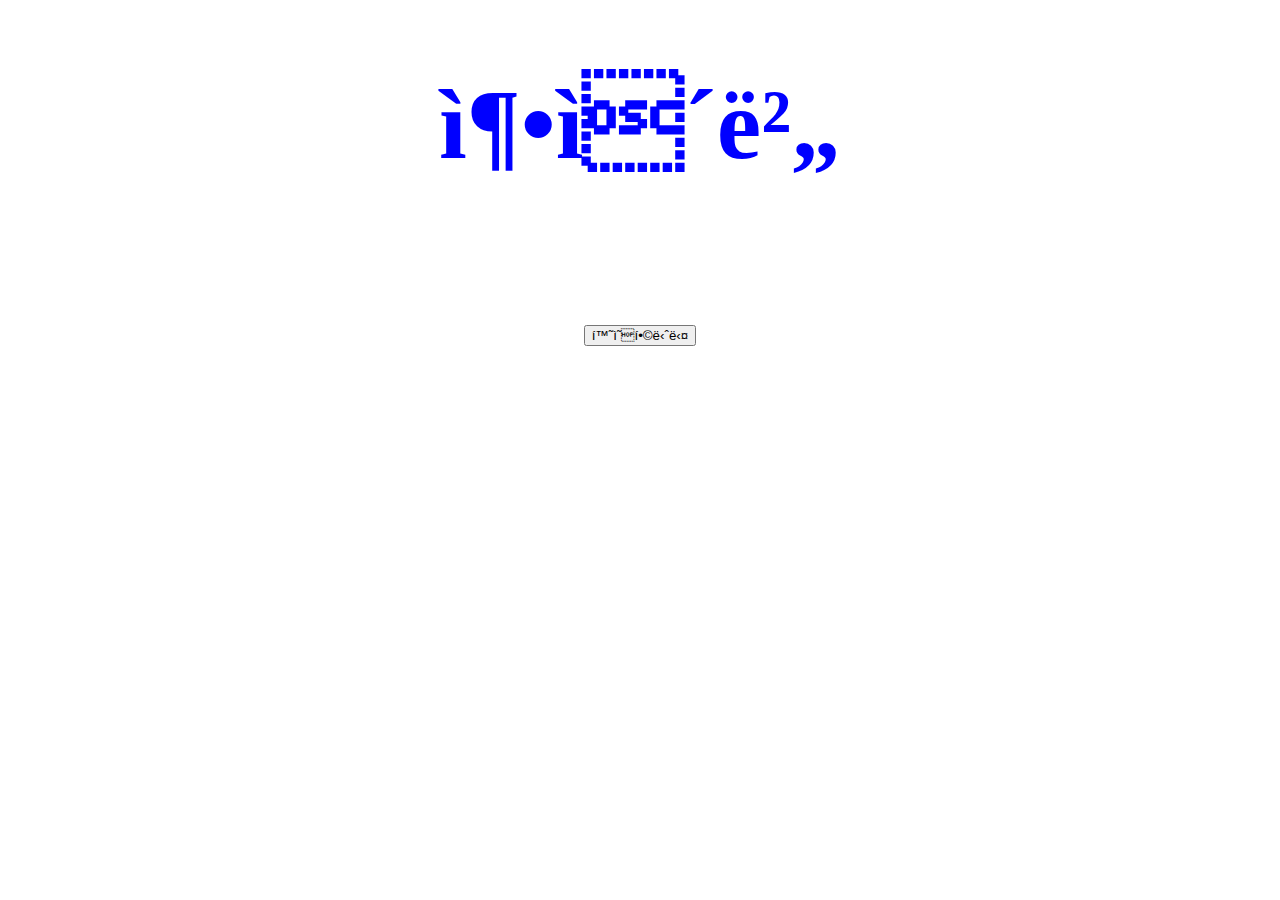
<file: index.html>
<!DOCTYPE html>
<html>
<head>
    <title>축이버</title>
    <meta charset="utf-g">
    <link rel="stylesheet" href="style.css">
<script>
    function a() {
        alert("환영합니다.")
        location.href='main.html'
    }
    </script>
</head>
<body>
<h1>축이버</a></h1>
<h1><button onclick="a()">환영합니다</button></h1>
</body>
</html>
</file>
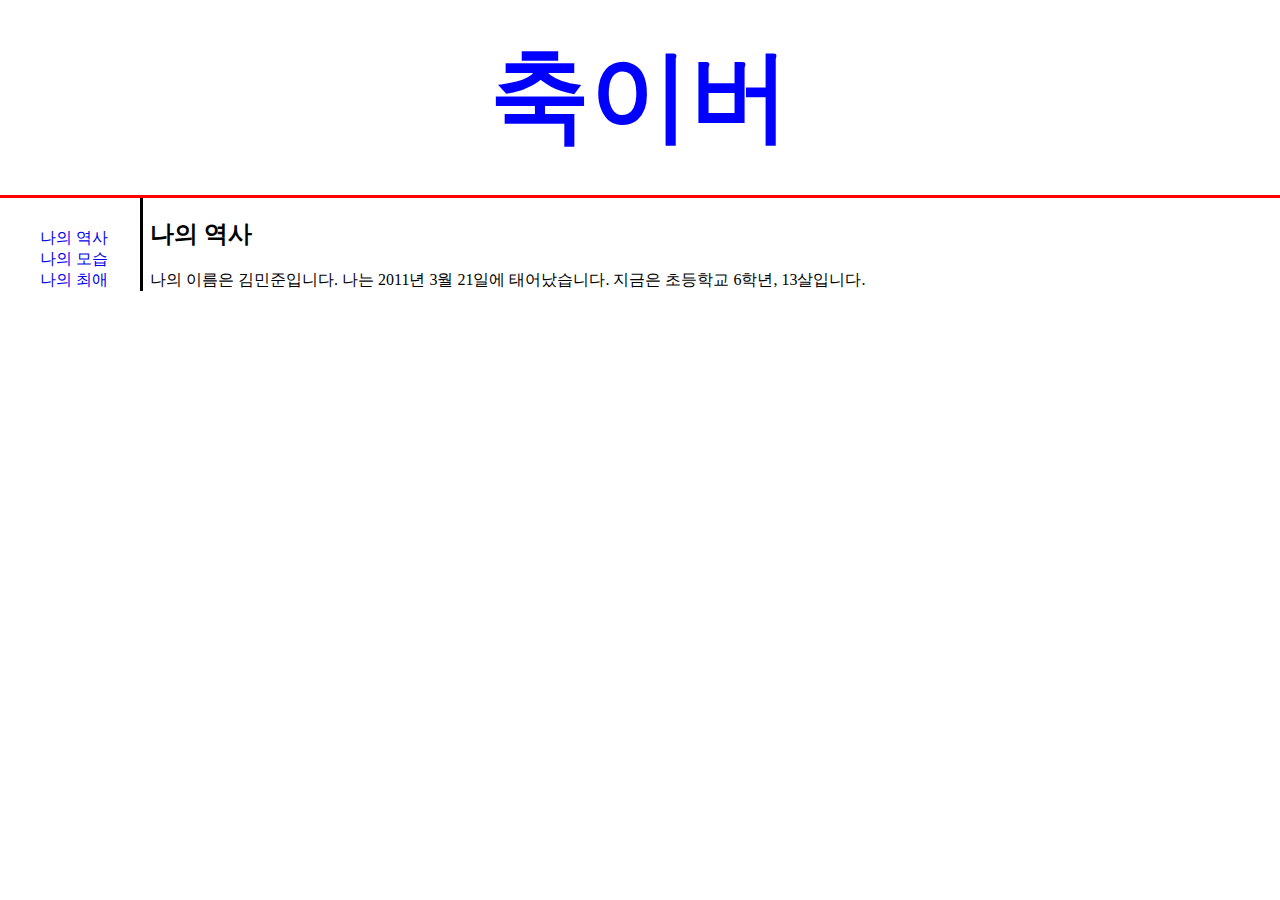
<file: 1.html>
<!DOCTYPE html>
<html>
<head>
    <title>축이버</title>
    <meta charset="utf-8">
    <style>
        h1{
            color:blue;
            text-align: center;
            font-size: 100px;
            border-bottom: 3px red solid;
            padding-bottom: 30px;
            margin-top: 30px;
            margin-bottom: 0;
        }
        a{
           text-decoration:none;
        }
        ul{
           border-right: 3px black solid;
           width: 100px;
           margin-top:0;
           padding-top: 30px;
        }
       #grid{
        display:grid;
        grid-template-columns: 150px 1fr;
       }
       body{
        margin: 0;
       }
       li{
        list-style-type: none;
       }
    </style>
</head>
<body>
<h1>축이버</h1>
<div id="grid">
    <ul>
        <li><a href="1.html">나의 역사</a></li>
        <li><a href="2.html">나의 모습</a></li>
        <li><a href="3.html">나의 최애</a></li>
    </ul>
    <div>
        <h2>나의 역사</h2>
        <p>나의 이름은 김민준입니다. 나는 2011년 3월 21일에 태어났습니다. 지금은 초등학교 6학년, 13살입니다.</p>
    </div>
</div>
</body>
</html>
</file>
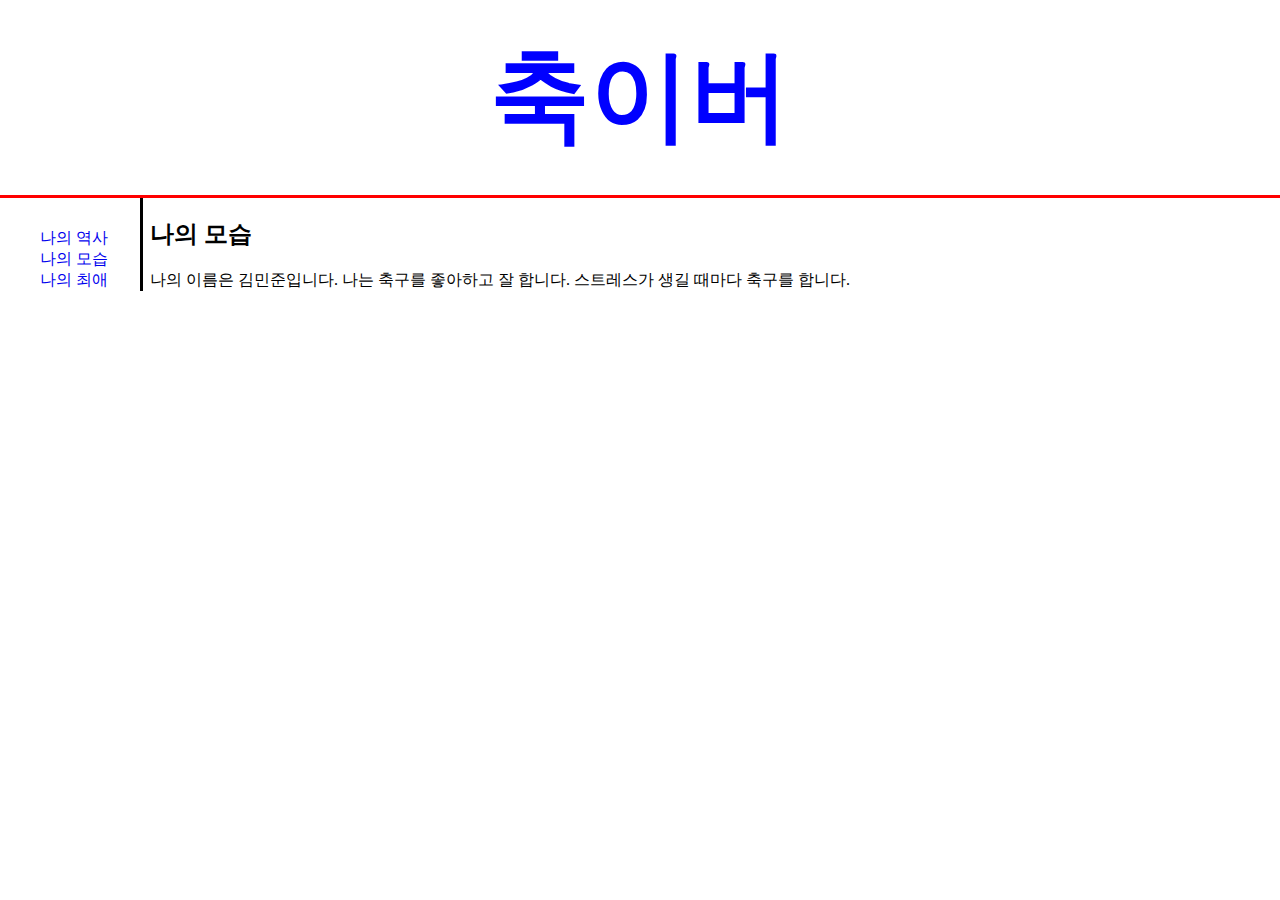
<file: 2.html>
<!DOCTYPE html>
<html>
<head>
    <title>축이버</title>
    <meta charset="utf-8">
    <style>
        h1{
            color:blue;
            text-align: center;
            font-size: 100px;
            border-bottom: 3px red solid;
            padding-bottom: 30px;
            margin-top: 30px;
            margin-bottom: 0;
        }
        a{
           text-decoration:none;
        }
        ul{
           border-right: 3px black solid;
           width: 100px;
           margin-top:0;
           padding-top: 30px;
        }
       #grid{
        display:grid;
        grid-template-columns: 150px 1fr;
       }
       body{
        margin: 0;
       }
       li{
        list-style-type: none;
       }
    </style>
</head>
<body>
<h1>축이버</h1>
<div id="grid">
    <ul>
        <li><a href="1.html">나의 역사</a></li>
        <li><a href="2.html">나의 모습</a></li>
        <li><a href="3.html">나의 최애</a></li>
    </ul>
    <div>
        <h2>나의 모습</h2>
        <p>나의 이름은 김민준입니다. 나는 축구를 좋아하고 잘 합니다.  스트레스가 생길 때마다 축구를 합니다.</p>
    </div>
</div>
</body>
</html>
</file>
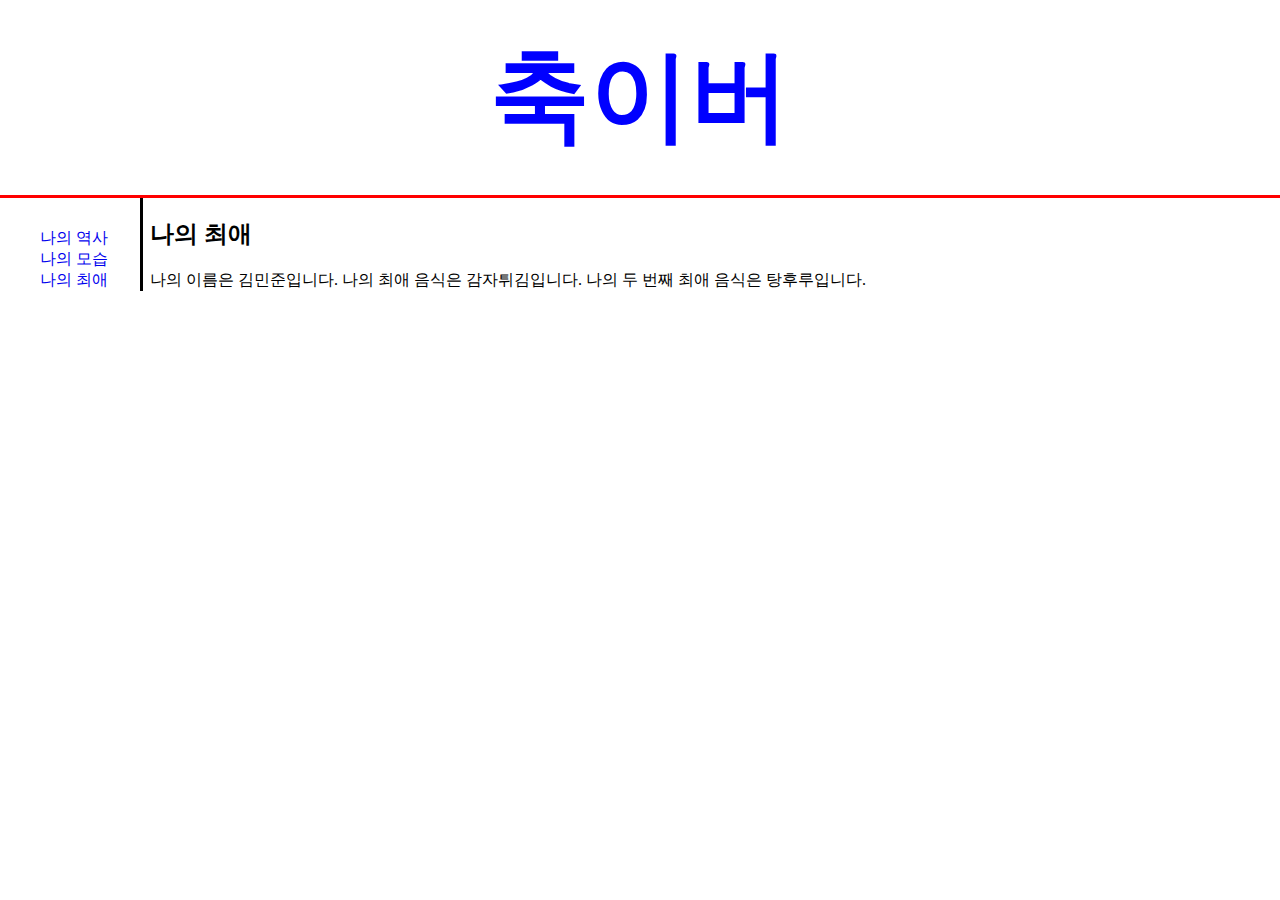
<file: 3.html>
<!DOCTYPE html>
<html>
<head>
    <title>축이버</title>
    <meta charset="utf-8">
    <style>
        h1{
            color:blue;
            text-align: center;
            font-size: 100px;
            border-bottom: 3px red solid;
            padding-bottom: 30px;
            margin-top: 30px;
            margin-bottom: 0;
        }
        a{
           text-decoration:none;
        }
        ul{
           border-right: 3px black solid;
           width: 100px;
           margin-top:0;
           padding-top: 30px;
        }
       #grid{
        display:grid;
        grid-template-columns: 150px 1fr;
       }
       body{
        margin: 0;
       }
       li{
        list-style-type: none;
       }
    </style>
</head>
<body>
<h1>축이버</h1>
<div id="grid">
    <ul>
        <li><a href="1.html">나의 역사</a></li>
        <li><a href="2.html">나의 모습</a></li>
        <li><a href="3.html">나의 최애</a></li>
    </ul>
    <div>
        <h2>나의 최애</h2>
        <p>나의 이름은 김민준입니다. 나의 최애 음식은 감자튀김입니다. 나의 두 번째 최애 음식은 탕후루입니다.</p>
    </div>
</div>
</body>
</file>
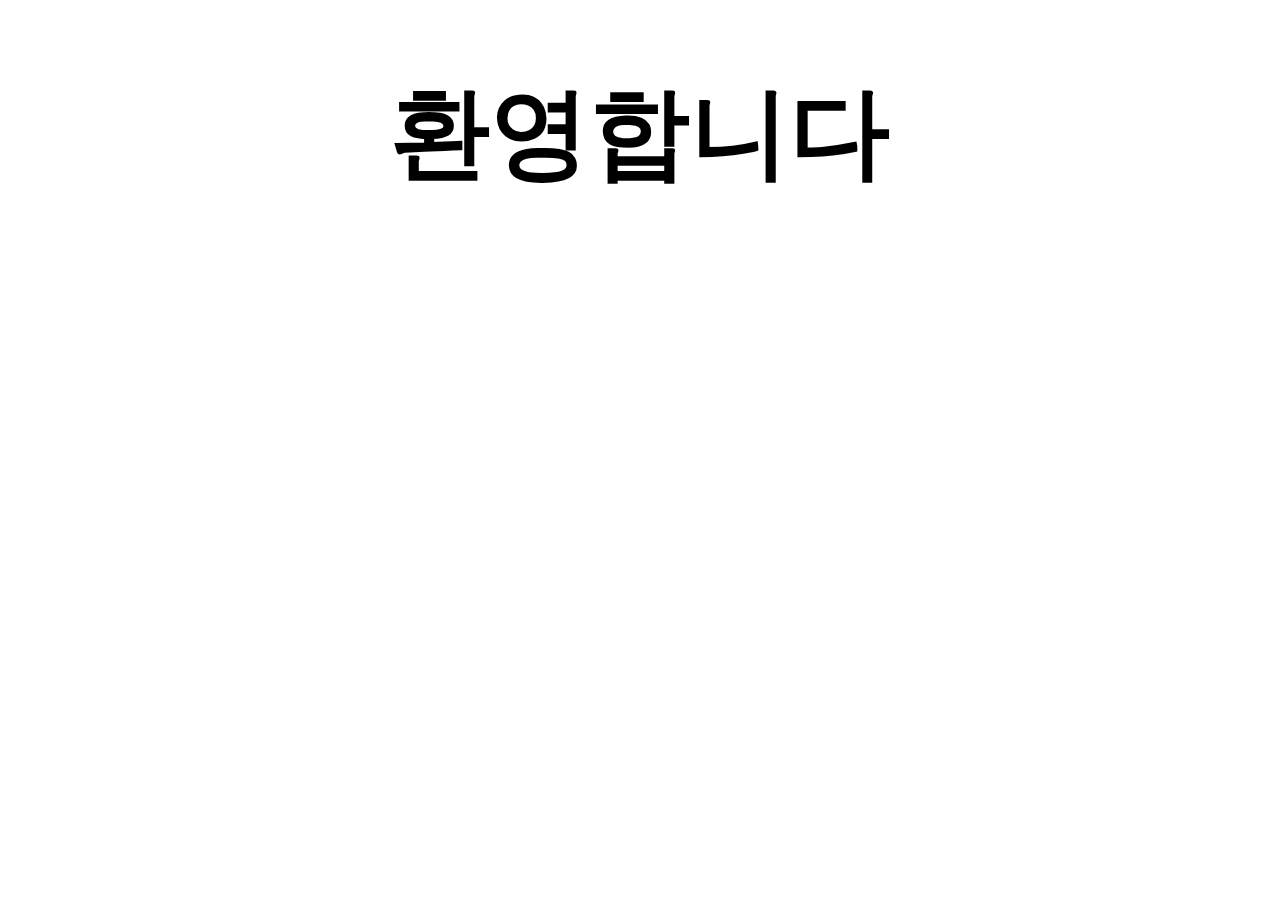
<file: hover.html>
<!DOCTYPE html>
<html lang="en">
<head>
    <meta charset="UTF-8">
    <meta http-equiv="X-UA-Compatible" content="IE=edge">
    <meta name="viewport" content="width=device-width, initial-scale=1.0">
    <title>Document</title>
    <link rel="stylesheet" href="style.css">
</head>
<body>
    <h1>
        <a href="#">환영합니다</a>
    </h1>
</body>
</html>
</file>
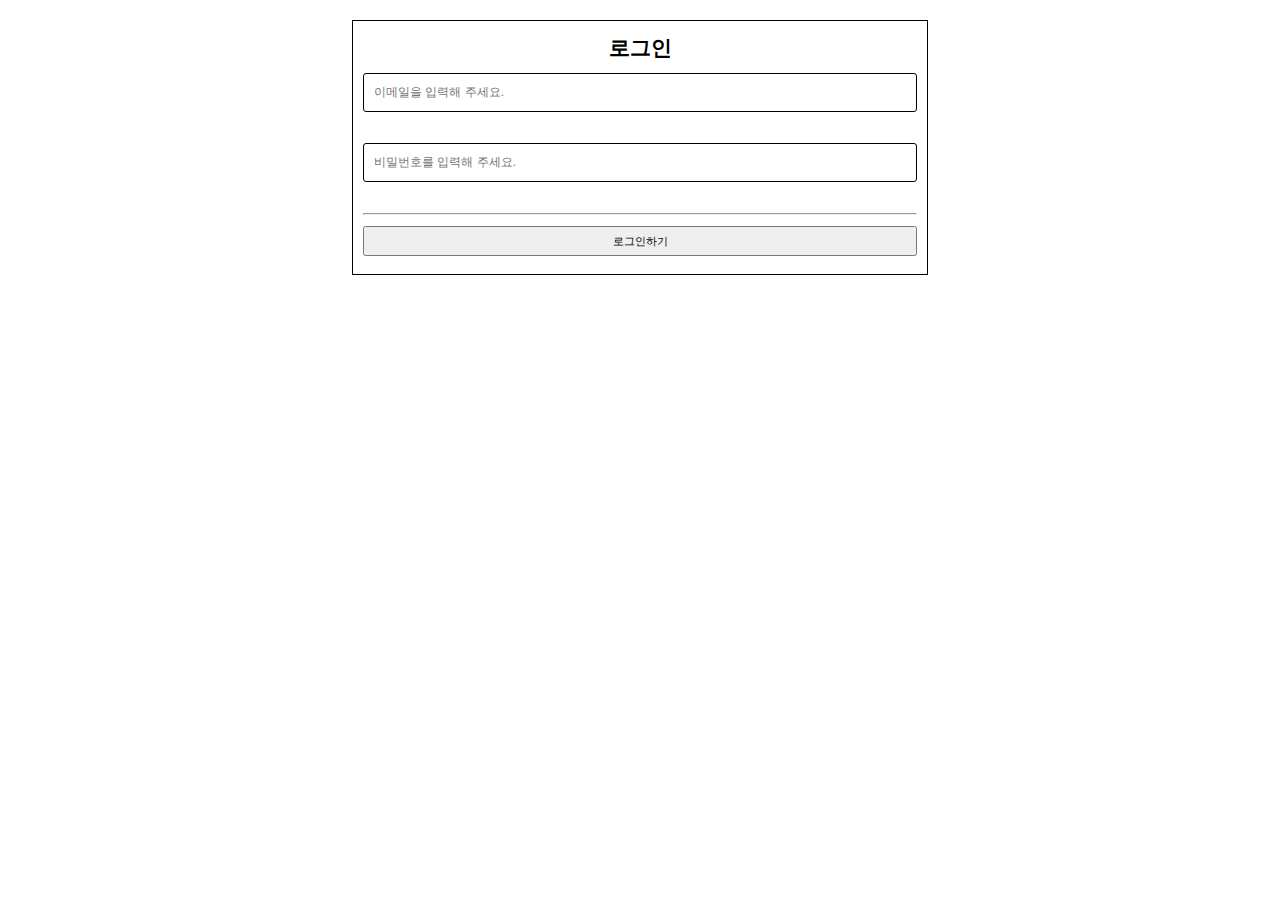
<file: login.html>
<!DOCTYPE html>
<html lang="ko">
<head>
    <meta charset="UTF-8">
    <meta http-equiv="X-UA-Compatible" content="IE=edge">
    <meta name="viewport" content="width=device-width, initial-scale=1.0">
    <title>로그인 페이지</title>
    <link href="login.css" rel="stylesheet">
    <script src="login.js"></script>
</head>
<body>
    <div class="wrapper">
        <div class="title"><h1 style="font-size: 21px;">로그인</h1></div>
        <div class="email">
            <input id="email" type="text" placeholder="이메일을 입력해 주세요.">
            <div id="emailError" class="error"></div>
        </div>
        <div class="password">
            <input id="password" type="password" placeholder="비밀번호를 입력해 주세요.">
            <div id="passwordError" class="error"></div>
        </div>
        <div class="line">
            <hr>
        </div>
        <div class=login>
            <button id="loginButton" onclick="a()">로그인하기</button>
        </div>
    </div>

</body>

</html>
</file>
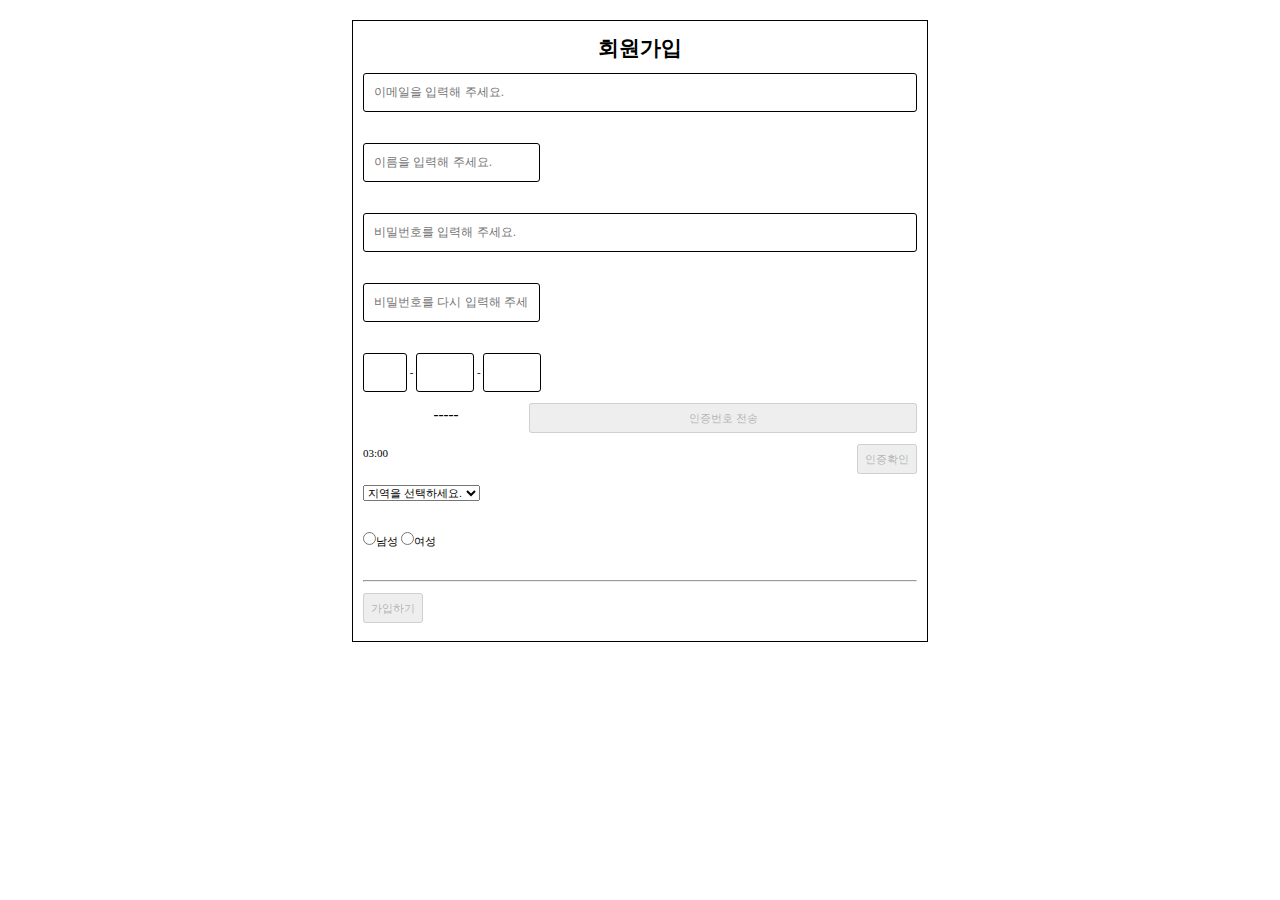
<file: signup.html>
<!DOCTYPE html>
<html lang="ko">
<head>
    <meta charset="UTF-8">
    <meta http-equiv="X-UA-Compatible" content="IE=edge">
    <meta name="viewport" content="width=device-width, initial-scale=1.0">
    <title>회원가입 페이지</title>
    <link href="signup.css" rel="stylesheet">
    <script src="signup.js"></script>
</head>
<body>
    <div class="wrapper">
        <div class="title"><h1 style="font-size: 21px;">회원가입</h1></div>
        <div class="email">
            <input id="email" type="text" placeholder="이메일을 입력해 주세요.">
            <div id="emailError" class="error"></div>
        </div>
        <div class="name">
            <input id="name"  type="text" placeholder="이름을 입력해 주세요.">
            <div id="nameError" class="error"></div>
        </div>
        <div class="password">
            <input id="password" type="password" placeholder="비밀번호를 입력해 주세요.">
            <div id="passwordError" class="error"></div>
        </div>
        <div class="passwordCheck">
            <input id="passwordCheck" type="password" placeholder="비밀번호를 다시 입력해 주세요.">
            <div id="passwordCheckError" class="error"></div>
        </div>
        <div class="phone">
            <input id="phone1" type="text" size="1" maxlength="3" oninput="changePhone1()"> -
            <input id="phone2" type="text" size="3" maxlength="4" oninput="changePhone2()"> -
            <input id="phone3" type="text" size="3" maxlength="4" oninput="changePhone3()">

        </div>
        <div class="auth">
            <div id="certificationNumber">-----</div>
            <button disabled id="sendMessage" onclick="getToken()">인증번호 전송</button>
        </div>

        <div class="timer">
            <div id="timeLimit">03:00</div>
            <button disabled id="completion" onclick="checkCompletion()">인증확인</button>
        </div>
        <div class="area">
            <select id="area">
                <option selected disabled >지역을 선택하세요.</option>
                <option>서울</option>
                <option>인천</option>
                <option>경기</option>
            </select>
            <div id="areaError" class="error"></div>
        </div>
        <div class="gender">
            <input id="gender_man" type="radio" name="gender">남성  
            <input id="gender_woman" type="radio" name="gender">여성
            <div id="genderError" class="error"></div>
        </div>
        <div class="line">
            <hr>
        </div>
        <div class="signUp">
            <button id="signUpButton" disabled onclick="signUpCheck()">가입하기</button>
        </div>
    </div>

</body>

</html>
</file>
<file: style.css>
h1{
    color:blue;
    text-align: center;
    font-size:100px;
}

a {
    text-decoration: none;
    color:black;
}

ul, li {
    list-style: none;
}

#welcome {
    text-decoration: none;
    color: black; 
    font-size: 50px;
    border: 5px solid black;
    border-radius: 20px;
}

#welcome:hover{
      color: white;
      background-color: black;
      transition: 1s;
}

.menu_sub {
    display: none;
    background-color:gold;
    padding: 10px;
}

.menu_main > li {
    display: inline-block;
    width: 150px;
    background-color:gold;
    font-size: 30px;
    text-align: center;
    vertical-align: top;
}

.menu_main {
    font-size: 0;
}

.menu_top {
    width: fit-content;
    margin: 0 auto;
}

.menu_main > li > a {
    display: block;
    padding: 10px 0;
}

.menu_main > li:hover > .menu_sub {
    display: block;
}
</file>
<file: login.css>
* {   
    margin: 0px;
    box-sizing: border-box;
    font-size: 11px;
}
/* 전체선택자 */

html {
    width: 100%;
    display: flex;
    justify-content: center;
    padding-top: 20px;
    padding-bottom: 20px;
}

body {
    width: 45%;
    border: 1px solid black;
}

input{
    border: 1px solid black;
    border-radius: 3px;
    line-height: 35px;
    font-size: 12px;
    padding-left: 10px;
    padding-right: 10px;
}


.wrapper {
    padding: 10px;
}

div {
    padding-top: 3px;
    padding-bottom: 8px;
}

.title {
    text-align: center;
    font-weight: 700;
}

.email input {
    width: 100%;
}

.password input {
    width: 100%;
}

.login button {
    width: 100%;
    cursor:pointer;
}

button{
    cursor: pointer;
    height: 30px;
}

.error{
    font-size: 1px;
    height: 20px;
    color:red;
    font-weight: 700;
}
</file>
<file: signup.css>
* {   
    margin: 0px;
    box-sizing: border-box;
    font-size: 11px;
}
/* 전체선택자 */

html {
    width: 100%;
    display: flex;
    justify-content: center;
    padding-top: 20px;
    padding-bottom: 20px;
}

body {
    width: 45%;
    border: 1px solid black;
}

input{
    border: 1px solid black;
    border-radius: 3px;
    line-height: 35px;
    font-size: 12px;
    padding-left: 10px;
    padding-right: 10px;
}


.wrapper {
    padding: 10px;
}

div {
    padding-top: 3px;
    padding-bottom: 8px;
}

.title {
    text-align: center;
    font-weight: 700;
}

.email input {
    width: 100%;
}

.password input {
    width: 100%;
}

.auth {
    display: flex;
    justify-content: space-between;
}

.timer {
    display: flex;
    justify-content: space-between;
}

.auth div {
    width: 30%;
    text-align: center;
    font-weight: 700;
    font-size: 15px;
}

.auth button {
    width: 70%;
}

.login button {
    width: 100%;
    cursor:pointer;
}

button{
    cursor: pointer;
    height: 30px;
}

.error{
    font-size: 1px;
    height: 20px;
    color:red;
    font-weight: 700;
}
</file>
